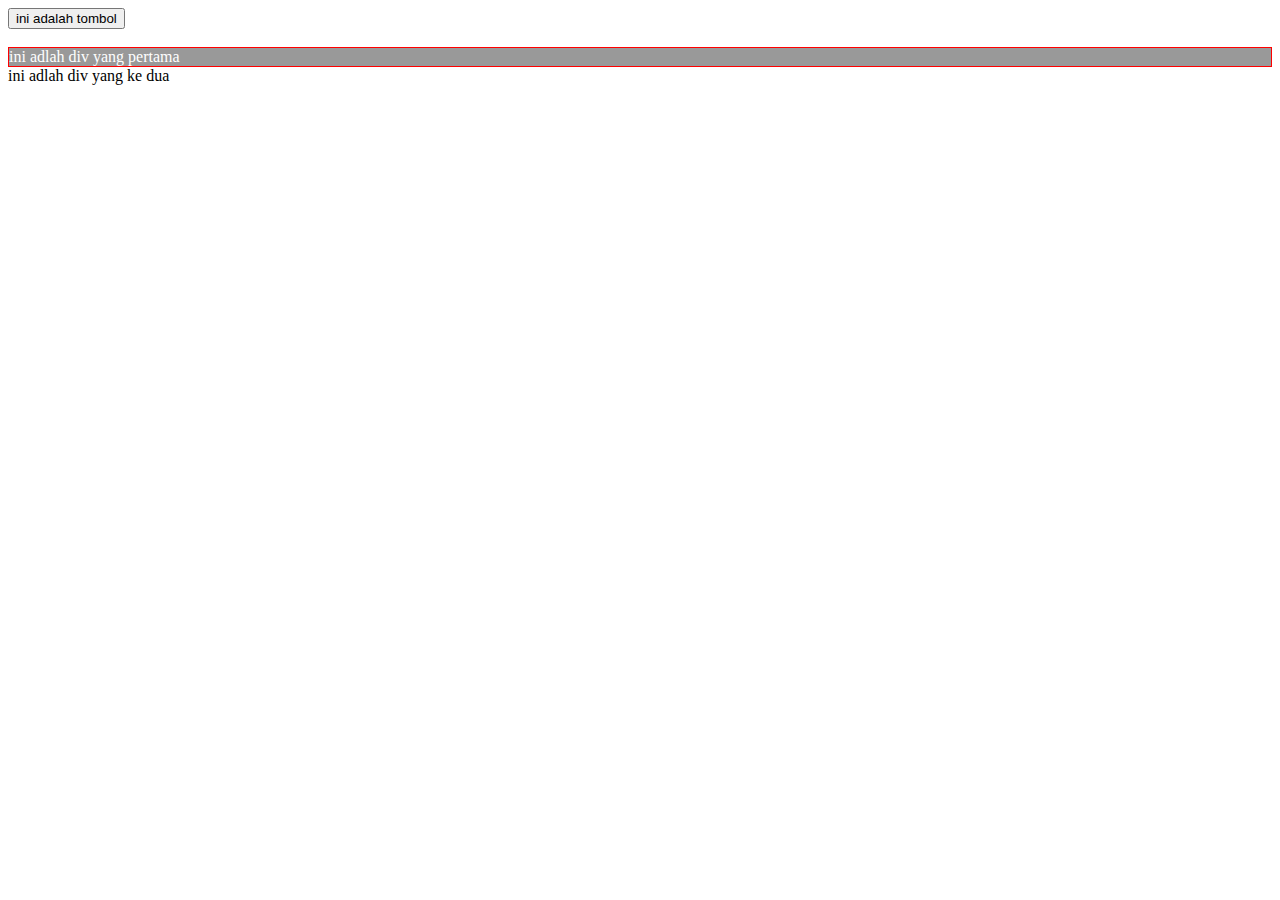
<file: index.html>
<!DOCTYPE html>
<html lang="en">
<head>
    <meta charset="UTF-8">
    <title>Document</title>
</head>
<body>
    <button id="btn">ini adalah tombol</button>
    <br/>
    <br/>
    <div id="main-content" style="border: 1px solid #f00;background-color: #999; color:#fff;">
        ini adlah div yang pertama
    </div>
    <div id="bottom-content">
        ini adlah div yang ke dua
    </div>
   <script src="./jquery-3.1.1.js"></script>
   <script>

        function broadcaster(fungsi) {
            setTimeout(function(){
                fungsi.call(this,{nama:'hello'});
            },3000);
        }

        function subscriber(data) {
            console.log(data.nama);
        }

        broadcaster(subscriber);

        broadcaster(function(sub) {
            console.log('saya mendengarkan data ' + sub.nama);
        });

   </script>
</body>
</html>
</file>
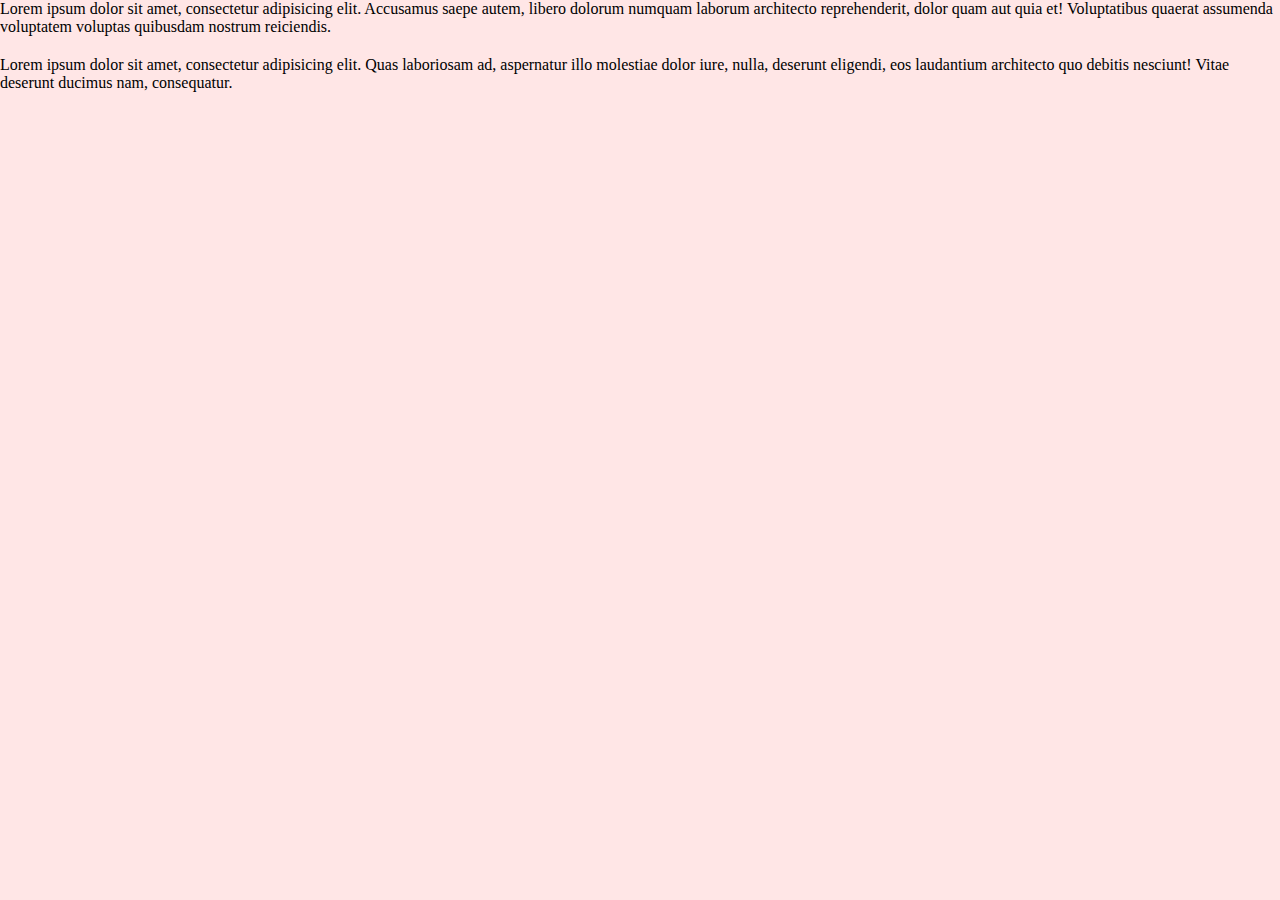
<file: template/index.html>
<html>
<head>
    <title>Memahami Element Table</title>
	<link rel="stylesheet" type="text/css" href="../first/style.css">
	<script src="../js/app.js"></script>
</head>
<body>
	<div class="box-styling">
		Lorem ipsum dolor sit amet, consectetur adipisicing elit. Accusamus saepe autem, libero dolorum numquam laborum architecto reprehenderit, dolor quam aut quia et! Voluptatibus quaerat assumenda voluptatem voluptas quibusdam nostrum reiciendis.
	</div>
	<div class="box-styling">
		Lorem ipsum dolor sit amet, consectetur adipisicing elit. Quas laboriosam ad, aspernatur illo molestiae dolor iure, nulla, deserunt eligendi, eos laudantium architecto quo debitis nesciunt! Vitae deserunt ducimus nam, consequatur.
	</div>
</body>
</html>
</file>
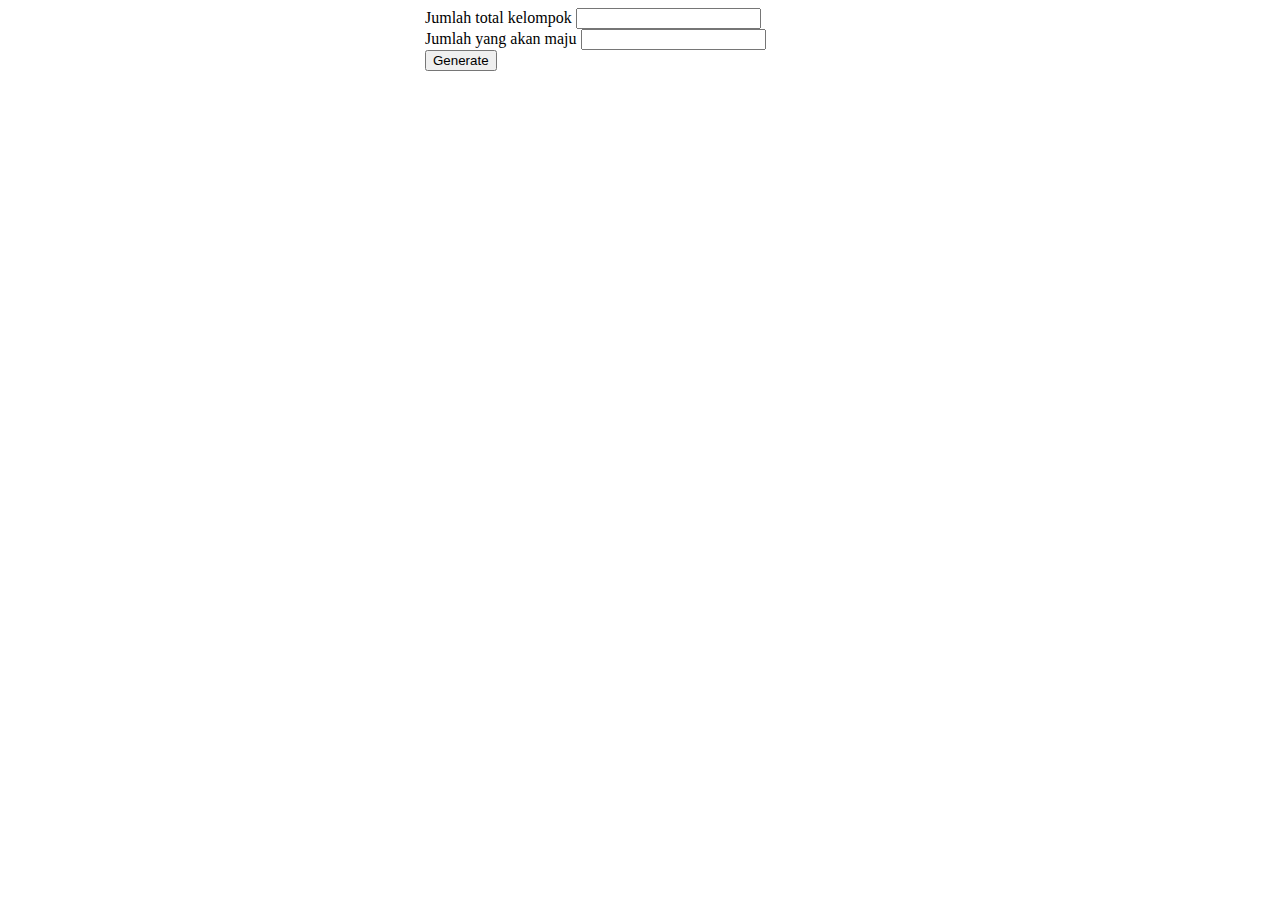
<file: pembagian-kelompok.html>
<!DOCTYPE html>
<html lang="en">
<head>
    <meta charset="UTF-8">
    <title>Document</title>
    <style>
    #container {
    width: 430px;
    margin: auto;
}
#boxContainer {
    margin-top: 50px;
}
.teamBox {
    flex:1;
    width: 100px;
    text-align: center;
    padding: 20px 0;
    border: 1px solid #fcc;
    font-size: 38px;
    border-radius: 5px;
    background-color: rgba(240,140,240,.8);
    color: rgb(255,255,255);
    float:left;
    margin-right:5px;
    margin-bottom: 5px;
}
    
    
    
    </style>
</head>
<body>
    <div id="container">
        <div id="totalTeamContainer">
            <span>Jumlah total kelompok</span>
            <input type="text" id="totalTeam">
        </div>
        <div id="numOfTeamToPerformContainer">
            <span>Jumlah yang akan maju</span>
            <input type="text" id="numOfTeamToPerform">
        </div>
        <button>Generate</button>
        <div id="boxContainer">

        </div>
    </div>
    <script type="text/javascript">


        window.addEventListener('DOMContentLoaded',(e) => {

            var button = document.querySelector('button');

            button.addEventListener('click', function(e){
                var count = 0;
                var container = document.querySelector('#boxContainer');

                container.innerHTML = '';

                var totalTeam = document.querySelector("#totalTeam").value;
                var numberOfTeamToPerform = document.querySelector('#numOfTeamToPerform').value;
                
                totalTeam = totalTeam ? totalTeam : 1;
                numberOfTeamToPerform = numberOfTeamToPerform ? numberOfTeamToPerform : 1;
                
                generateTeams(container, totalTeam);
                tic([]);

                function tic(teamToPerform) {
                    setTimeout(() => {
                        var x = Math.floor(Math.random() * (totalTeam - 1)) + 1;
                        while( teamToPerform.includes(x)) {
                            x = Math.floor(Math.random() * (totalTeam - 1)) + 1;
                        }
                        let divToHighlight = document.querySelector(`div#box-${x}`);
                        divToHighlight.style['background-color'] = 'rgba(240,120,140,1)';
                        if( count < 10) {
                            tac(teamToPerform, x);
                        } else {
                            if( (teamToPerform.length < numberOfTeamToPerform - 1) && !teamToPerform.includes(x)  ) {
                                teamToPerform.push(x);
                                tic(teamToPerform);
                            } else if( teamToPerform.length < (numberOfTeamToPerform - 1) ) {
                                count = 0;
                                tic(teamToPerform);
                            }
                        } 
                    },100);
                }

                function tac(teamToPerform, i) {
                    setTimeout(() => {
                        let divToHighlight = document.querySelector(`div#box-${i}`);
                        divToHighlight.style['background-color'] = 'rgba(240,140,240,.7)';
                        count++;
                        tic(teamToPerform);
                    },100);
                }

                function generateTeams(container, numOfTeam) {
                    for(let i = 1; i <= numOfTeam; i++) {
                        let div = document.createElement('div');
                        div.setAttribute('id',`box-${i}`);
                        div.setAttribute('class','teamBox');
                        div.appendChild(document.createTextNode(i));
                        container.appendChild(div);
                    }
                    return container;
                }
            });


        });


    </script>
</body>
</html>
</file>
<file: first/style.css>
body {
	margin: 0px;
	padding: 0px;
	background-color: rgb(255,230,230);
	font-family: Tahoma;
}
#outer-div {
	border: 1px solid #f00;
}
.box-styling {
	margin-bottom: 20px;
}
</file>
